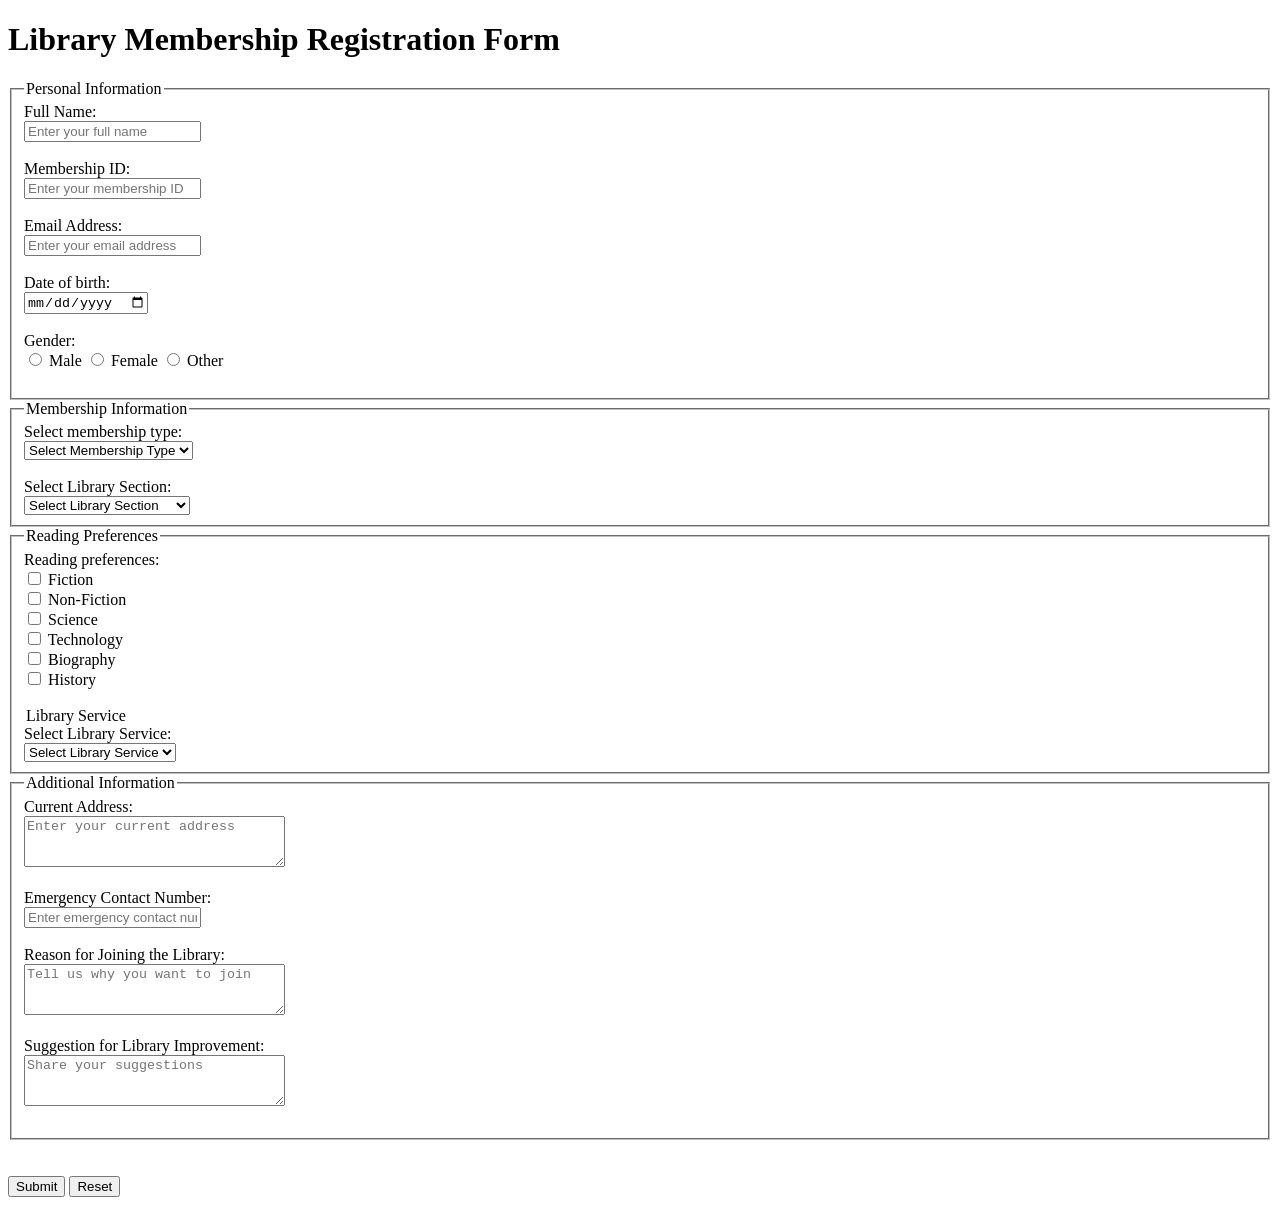
<file: library_membership_task/library_membership.html>
<!DOCTYPE html>
<html lang="en">
<head>
    <meta charset="UTF-8">
    <meta name="viewport" content="width=device-width, initial-scale=1.0">
    <title> Library Membership Registration Form</title>
</head>
<body>
 <h1>Library Membership Registration Form</h1>

 <form>
    <fieldset>
        <legend>Personal Information</legend>
        
         <label for="name">Full Name:</label><br>
        <input type="text" id="name" name="name" placeholder="Enter your full name" required><br><br>
          <label for="membership_id">Membership ID:</label><br>
        <input type="text" id="membership_id" name="membership_id" placeholder="Enter your membership ID" required><br><br>
          <label for="email">Email Address:</label><br>
        <input type="email" id="email" name="email" placeholder="Enter your email address" required><br><br>
        <label for="dob">Date of birth:</label><br>
         <input type="date" id="dob" name="dob" required><br><br>
          <label for="gender">Gender:</label><br>
        <input type="radio" id="male" name="gender" value="male">
        <label for="male">Male</label>
          <input type="radio" id="female" name="gender" value="female">
        <label for="female">Female</label>
         <input type="radio" id="other" name="gender" value="other">
        <label for="other">Other</label><br><br>
    </fieldset>

     <fieldset>
         <legend>Membership Information</legend>
         <label for="mi">Select membership type:</label><br>
         <select name="mi" id="mi" required>
             <option value="">Select Membership Type</option>
             <option value="student">Student</option>
             <option value="faculty">Faculty</option>
             <option value="researcher">Researcher</option>
             <option value="general member">general member</option>
                 </select>

           <br><br>

         <label for="ls">Select Library Section:</label><br>
         <select name="ls" id="ls" required>
             <option value="">Select Library Section</option>
                <option value="science">Science And technology</option>
              <option value="literature">literature</option>
             <option value="business">business studies</option>
                <option value="history">history</option>
             <option value="arts">arts and culture</option>
               </select>
     </fieldset>

     <fieldset>
         <legend>Reading Preferences</legend>
         <label>Reading preferences:</label><br>
         <input type="checkbox" name="fiction" id="fiction" value="Fiction">
         <label for="fiction">Fiction</label><br>
            <input type="checkbox" name="non_fiction" id="non_fiction" value="Non-Fiction">
             <label for="non_fiction">Non-Fiction</label><br>
         <input type="checkbox" name="science" id="science" value="Science">
              <label for="science">Science</label><br>
           <input type="checkbox" name="technology" id="technology" value="Technology">
         <label for="technology">Technology</label><br>
         <input type="checkbox" name="biography" id="biography" value="Biography">
         <label for="biography">Biography</label><br>
         <input type="checkbox" name="history" id="history" value="History">
         <label for="history">History</label> <br><br>

         <legend>Library Service</legend>

         <label for="service">Select Library Service:</label><br>
         <select name="service" id="service" required>
             <option value="">Select Library Service</option>
             <option value="book borrowing">Book Borrowing</option>
             <option value="digital library access">Digital Library Access</option>
             <option value="reading room">Reading Room</option>
             <option value="research assistance">Research Assistance</option>
         </select>
     </fieldset>

     <fieldset>
         <legend>Additional Information</legend>
         <label for="address">Current Address:</label><br>
         <textarea id="address" name="address" rows="3" cols="30" placeholder="Enter your current address"></textarea><br><br>

         <label for="emergency_contact">Emergency Contact Number:</label><br>
         <input type="tel" id="emergency_contact" name="emergency_contact" placeholder="Enter emergency contact number"><br><br>

         <label for="reason">Reason for Joining the Library:</label><br>
         <textarea id="reason" name="reason" rows="3" cols="30" placeholder="Tell us why you want to join"></textarea><br><br>

         <label for="suggestions">Suggestion for Library Improvement:</label><br>
         <textarea id="suggestions" name="suggestions" rows="3" cols="30" placeholder="Share your suggestions"></textarea><br><br>
     </fieldset>


     <br><br>

     
     <button type="submit">Submit</button>
     <button type="reset">Reset</button>

 </form>

</body>
</html>
</file>
